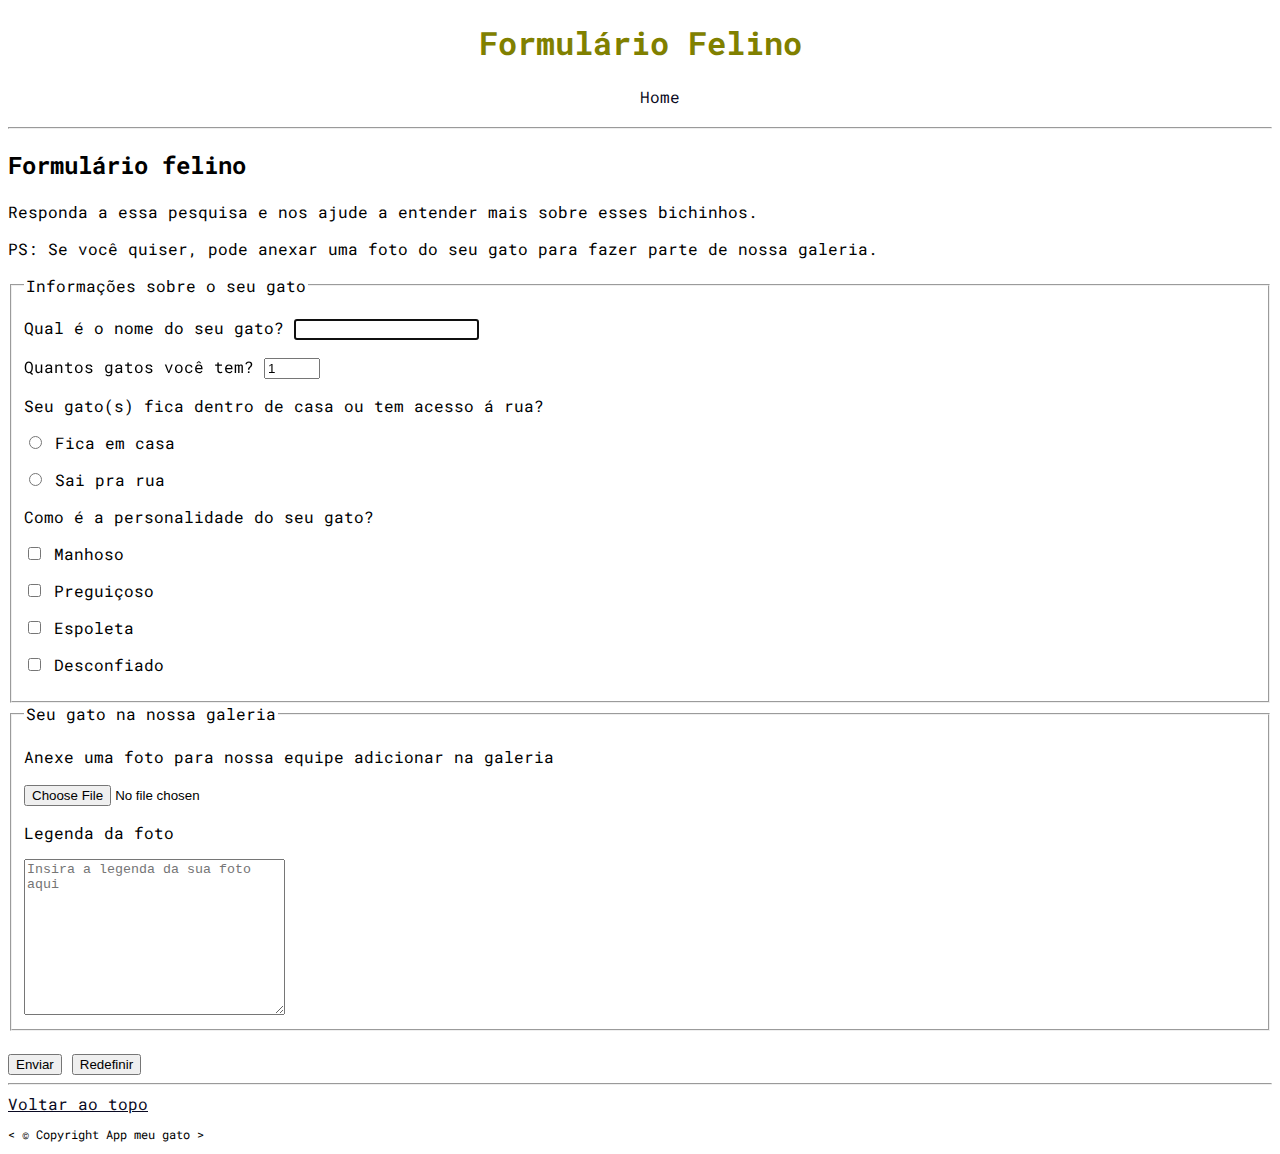
<file: formulario_felino.html>
<!DOCTYPE html>
<html lang="pt-br">
    <head>
        <meta charset="UTF-8">
        <meta name="viewport"
        content="width=device-width,
        initial-scale=1.0">
      <link rel="stylesheet" href="estilos.css" type="text/css">
        <title>Formulário Felino</title>
    </head>
    <body>
      <header>
        <h1>Formulário Felino</h1>
        <nav aria-label="Navegação primária">
          <ul id="lista">
            <li>
              <a href="index.html">Home</a>
            </li>
          </ul>
        </nav>
      </header>
      <hr>
      <main>
        <article id="fomulario">
          <h2>Formulário felino</h2>
          <p>Responda a essa pesquisa
            e nos ajude a entender
            mais sobre esses bichinhos.
          </p>
          <p>PS: Se você quiser,
            pode anexar uma foto
            do seu gato para fazer
            parte de nossa galeria.
          </p>
          <form action="https://freecatphotoapp.com/submit-cat-photo">
            <fieldset>
              <legend>Informações sobre o seu gato</legend>
              <p>
              <label for="nomeGato">Qual é o nome do seu gato?</label>
              <input type="text" name="nomeGato" id="nomeGato" autocomplete="on" required autofocus>
              </p>
              <p>
              <label for="idadeGato">Quantos gatos você tem?</label>
              <input type="number" name="idadeGato" id="idadeGato" min="1" max="30" step="1" value="1">
              </p>
              <p>Seu gato(s) fica dentro de casa
                ou tem acesso á rua?
              </p>
              <p>
                <input type="radio" name="casaRua" id="casa" value="casa">
                <label for="casa">Fica em casa</label>
              </p>
              <p>
                <input type="radio" name="casaRua" id="rua" value="rua">
                <label for="rua">Sai pra rua</label>
              </p>
              <p>
                Como é a personalidade do seu gato?
              </p>
              <p>
                <input type="checkbox" name="personalidade" id="manhoso">
                <label for="manhoso">Manhoso</label>
              </p>
              <p>
                <input type="checkbox" name="personalidade" id="preguiçoso">
                <label for="preguiçoso">Preguiçoso</label>
              </p>
              <p>
                <input type="checkbox" name="personalidade" id="espoleta">
                <label for="espoleta">Espoleta</label>
              </p>
              <p>
                <input type="checkbox" name="personalidade" id="desconfiado">
                <label for="desconfiado">Desconfiado</label>
              </p>
            </fieldset>
            <fieldset>
              <legend>Seu gato na nossa galeria</legend>
              <p>Anexe uma foto para nossa equipe adicionar na galeria</p>
              <input type="file" name="anexoFoto" id="anexoFoto">
              <p>
                <label for="mensagem">Legenda da foto</label>
              </p>
              <textarea name="mensagem" id="mensagem" cols="30" rows="10" placeholder="Insira a legenda da sua foto aqui"></textarea>
            </fieldset>
            <br>
            <button type="submit">Enviar</button>
            <button type="reset">Redefinir</button>
          </form>
        </article>
        <hr>
        <a href="formulario_felino.html">Voltar ao topo</a>
      </main>
      <footer>
      <p>&lt; &copy; Copyright App meu gato &gt;</p></footer>
    </body>
</html>
</file>
<file: estilos.css>
@import url('https://fonts.googleapis.com/css2?family=Roboto+Mono&display=swap');

html {
  font-family:"Roboto mono", monospace;
}
h1 {
  text-align: center;
  color: olive;
}

/* Menu de navegação */

nav {
  text-align: center;
}

nav a {
  color: #0a0a23;
  text-decoration: none;
}

nav a:hover {
  background-color: #1b1b32;
  color: #f5f6f7;
  padding: 15px;
  border-radius: 10px;
}

#lista {
  list-style: none;
}

#lista li{
  margin: 20px;
}

a {
  color: #0a0a23;
}

a:hover {
  color: #f5f6f7;
  background-color: #1b1b32;
}

#linkFoto:hover {
  background-color: white;
}

/* rodapé */

footer {
  font-size: 0.75em;
}
</file>
